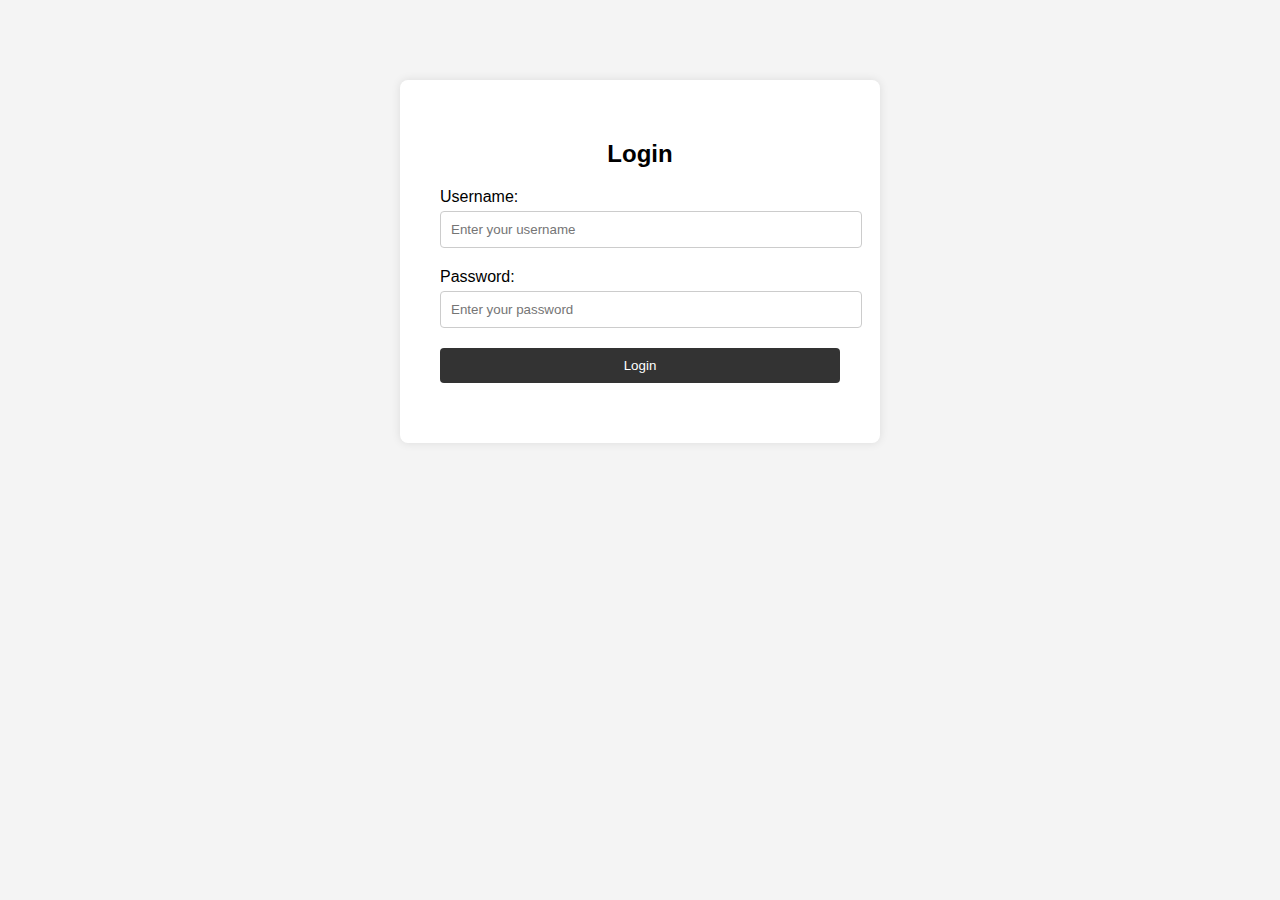
<file: index.html>
<!DOCTYPE html>
<html lang="en">
<head>
<meta charset="UTF-8">
<meta name="viewport" content="width=device-width, initial-scale=1.0">
<title>Login Page</title>
<style>
  body {
    font-family: Arial, sans-serif;
    background-color: #f4f4f4;
  }

  .login-container {
    background-color: #fff;
    max-width: 400px;
    margin: 80px auto;
    padding: 40px;
    border-radius: 8px;
    box-shadow: 0 0 10px rgba(0, 0, 0, 0.1);
  }

  .login-container h2 {
    text-align: center;
    margin-bottom: 20px;
  }

  .form-group {
    margin-bottom: 20px;
  }

  .form-group label {
    display: block;
    margin-bottom: 5px;
  }

  .form-group input {
    width: 100%;
    padding: 10px;
    border-radius: 4px;
    border: 1px solid #ccc;
  }

  .form-group button {
    width: 100%;
    padding: 10px;
    border-radius: 4px;
    background-color: #333;
    color: #fff;
    border: none;
  }
</style>
</head>
<body>
<div class="login-container">
  <h2>Login</h2>
  <form id="login-form">
    <div class="form-group">
      <label for="username">Username:</label>
      <input type="text" id="username" placeholder="Enter your username">
    </div>
    <div class="form-group">
      <label for="password">Password:</label>
      <input type="password" id="password" placeholder="Enter your password">

    </div>
    <div class="form-group">
      <button type="submit">Login</button>
      
    </div>
  </form>
</div>

<script>
  document.getElementById('login-form').addEventListener('submit', function(e) {
    e.preventDefault();
    const username = document.getElementById('username').value;
    const password = document.getElementById('password').value;

    // You can add your authentication logic here
    if (username === 'admin' && password === 'password') {
      alert('Login successful!');
      window.location.href = 'dashboard.html';
      // Redirect to dashboard or perform other actions
    } else {
      alert('Invalid username or password. Please try again.');
    }
  });
</script>
</body>
</html>
</file>
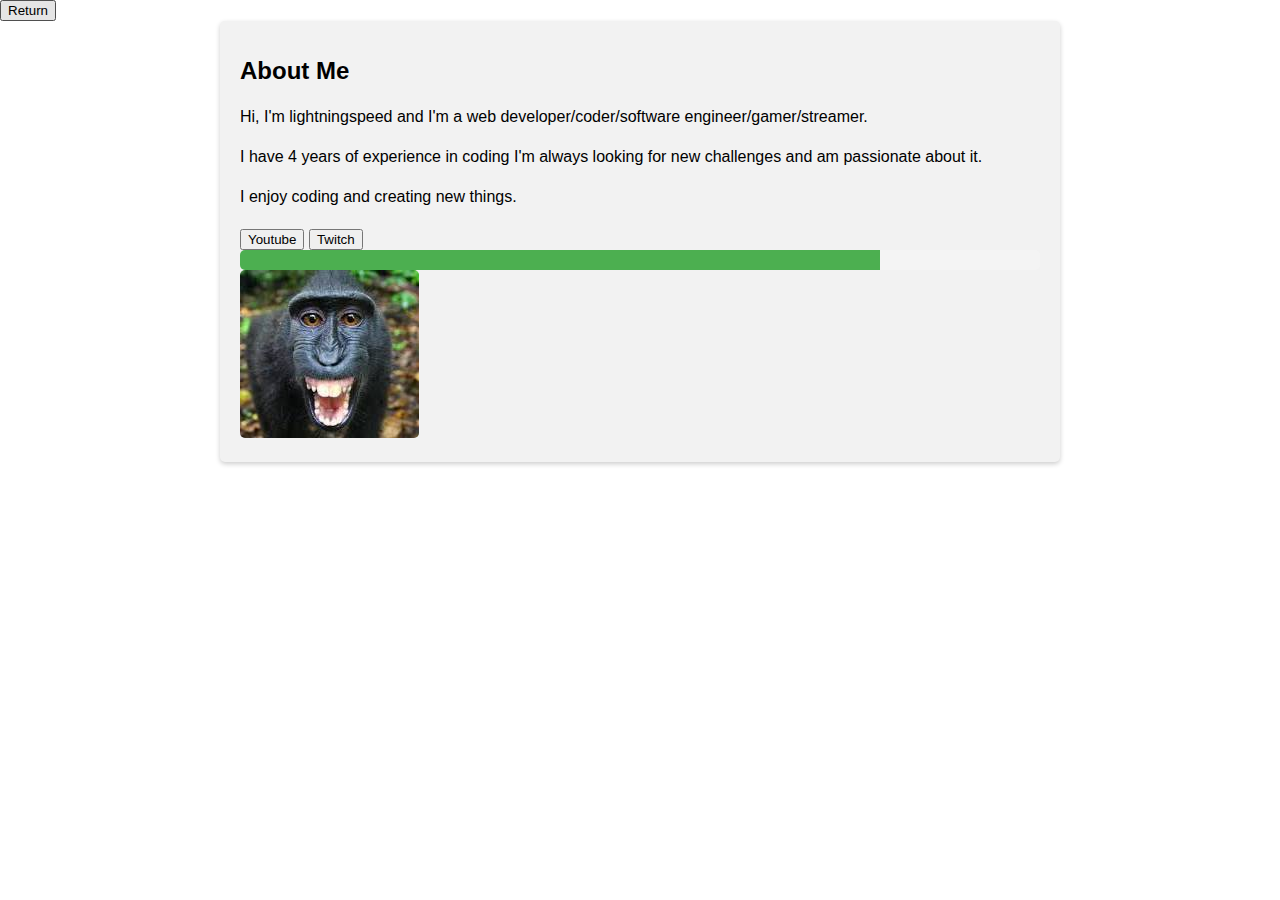
<file: about.html>
<!DOCTYPE html>
<html lang="en">
<head>
  <meta charset="UTF-8">
  <meta name="viewport" content="width=device-width, initial-scale=1.0">
  <title>About Me</title>
  <style>
    body {
      font-family: Arial, sans-serif;
      margin: 0;
      padding: 0;
    }

    .about-container {
      max-width: 800px;
      margin: 0 auto;
      padding: 20px;
      background-color: #f2f2f2;
      border-radius: 5px;
      box-shadow: 0 2px 5px rgba(0, 0, 0, 0.2);
    }

    .about-title {
      font-size: 24px;
      margin-bottom: 20px;
    }

    .about-content {
      font-size: 16px;
      line-height: 1.5;
      margin-bottom: 20px;
    }

    .about-image {
      max-width: 200%;
      border-radius: 5px;
    }

        .progress-bar {
    background-color: #f4f4f4;
    border-radius: 5px;
    height: 20px;
    width: 100%;
    overflow: hidden;
    position: relative;
    }

    .progress-bar-fill {
    background-color: #4caf50;
    height: 100%;
    transition: width 0.5s ease-in-out;
    }

    .progress-bar-text {
    position: absolute;
    top: 0;
    left: 50%;
    transform: translateX(-50%);
    color: white;
    font-size: 14px;
    }


        @keyframes progress-bar-animation {
    0% {
        width: 0;
    }
    100% {
        width: 50%;
    }
    }

    .progress-bar-fill {
    animation: progress-bar-animation 1.5s ease-in-out forwards;
    }

    /* Custom styles for the About Me page */
    .about-me {
    text-align: center;
    padding: 20px;
    }

    .center {
            text-align: center;
        }

    .about-me h1 {
    font-size: 24px;
    margin-bottom: 10px;
    }

    .about-me p {
    font-size: 16px;
    line-height: 1.5;
    margin-bottom: 20px;
    }

    .about-me h2 {
    font-size: 18px;
    margin-bottom: 10px;
    }

    .about-me ul {
    list-style-type: none;
    padding: 0;
    }

    .about-me li {
    font-size: 16px;
    margin-bottom: 10px;
    }

    .about-me .skills {
    margin-top: 20px;
    }

    .about-me .skills h3 {
    font-size: 16px;
    margin-bottom: 10px;
    }

    .about-me .skills .progress-bar {
    display: inline-block;
    width: 150px;
    margin-bottom: 10px;
    }

    .about-me .skills .progress-bar-fill {
    background-color: #4caf50;
    }

    .about-me .testimonials {
    margin-top: 20px;
    }

    .about-me .testimonials blockquote {
    font-size: 16px;
    margin-bottom: 10px;
    }

    .about-me .testimonials .author {
    font-size: 14px;
    font-style: italic;
    }

    .about-me .contact {
    margin-top: 20px;
    }

    .about-me .contact a {
    display: inline-block;
    margin-right: 10px;
    font-size: 16px;


    body {
    font-family: Arial, sans-serif;
    margin: 0;
    padding: 0;
  }

 
  .custom-button {
    display: inline-block;
    padding: 12px 24px;
    margin: 10px;
    font-size: 16px;
    font-weight: bold;
    color: #fff;
    text-transform: uppercase;
    background: linear-gradient(45deg, #ff9a9e, #fad0c4);
    border: none;
    border-radius: 30px;
    box-shadow: 0 5px 15px rgba(0, 0, 0, 0.2);
    cursor: pointer;
    outline: none;
    transition: transform 0.2s, box-shadow 0.2s;
    margin-bottom: 10px;
  }

  .custom-button:hover {
    transform: translateY(-3px);
    box-shadow: 0 8px 20px rgba(0, 0, 0, 0.3);
  }

  .custom-button:active {
    transform: scale(0.95);
  }

  .dashboard {
    display: grid;
    grid-template-columns: 250px 1fr;
    grid-template-rows: 80px 1fr;
    grid-template-areas: 
      "header header"
      "sidebar main";
    height: 100vh;
  }

  .header {
    grid-area: header;
    background-color: #333;
    color: white;
    display: flex;
    align-items: center;
    padding: 0 20px;
  }

  .sidebar {
    grid-area: sidebar;
    background-color: #f4f4f4;
    padding: 20px;
  }

  .main {
    grid-area: main;
    padding: 20px;
  }

  .sidebar-item {
    margin-bottom: 10px;
  }
}
</style>
</head>

<script>
        // Go back to the previous page in the browser's history.
            function goBack() {
            window.history.back();
        }
</script>
<body>
    <div class="dashboard">
    <div class="sidebar">
        <button class="custom-button" onclick="goBack()">Return</button>
        </div>
    </div>

  <div class="about-container">
    <h1 class="about-title">About Me</h1>
    <div class="about-content">
      <p>Hi, I'm lightningspeed and I'm a web developer/coder/software engineer/gamer/streamer.</p>
      <p>I have 4 years of experience in coding I'm always looking for new challenges and am passionate about it.</p>
      <p>I enjoy coding and creating new things.</p>
    </div>
    <button class="custom-button" onclick="window.location.href='https://www.example.com'">Youtube</button>
    <button class="custom-button" onclick="window.location.href='https://www.example.com'">Twitch</button>
    <div class="progress-bar">
        <div class="progress-bar-fill" style="width: 80%"></div>
      </div>
    <img src="download.jfif" alt="About Me" class="about-image">
  </div>
</body>
</html>
</file>
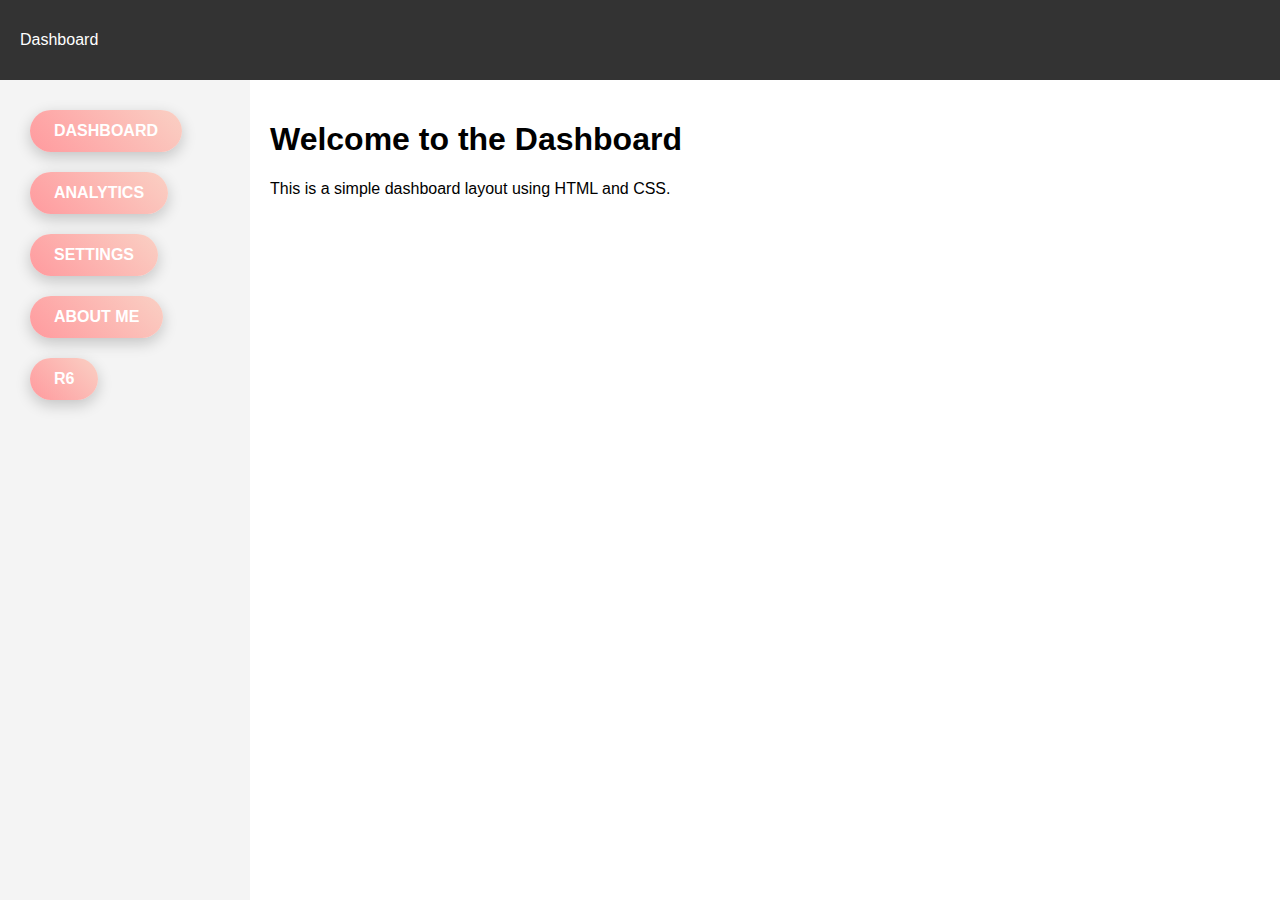
<file: dashboard.html>
<!DOCTYPE html>
<html lang="en">
<head>
<meta charset="UTF-8">
<meta name="viewport" content="width=device-width, initial-scale=1.0">
<title>Dashboard</title>
<style>
  body {
    font-family: Arial, sans-serif;
    margin: 0;
    padding: 0;
  }

  .custom-button {
    display: inline-block;
    padding: 12px 24px;
    margin: 10px;
    font-size: 16px;
    font-weight: bold;
    color: #fff;
    text-transform: uppercase;
    background: linear-gradient(45deg, #ff9a9e, #fad0c4);
    border: none;
    border-radius: 30px;
    box-shadow: 0 5px 15px rgba(0, 0, 0, 0.2);
    cursor: pointer;
    outline: none;
    transition: transform 0.2s, box-shadow 0.2s;
    margin-bottom: 10px;
  }

  .custom-button:hover {
    transform: translateY(-3px);
    box-shadow: 0 8px 20px rgba(0, 0, 0, 0.3);
  }

  .custom-button:active {
    transform: scale(0.95);
  }

  .dashboard {
    display: grid;
    grid-template-columns: 250px 1fr;
    grid-template-rows: 80px 1fr;
    grid-template-areas: 
      "header header"
      "sidebar main";
    height: 100vh;
  }

  .header {
    grid-area: header;
    background-color: #333;
    color: white;
    display: flex;
    align-items: center;
    padding: 0 20px;
  }

  .sidebar {
    grid-area: sidebar;
    background-color: #f4f4f4;
    padding: 20px;
  }

  .main {
    grid-area: main;
    padding: 20px;
  }

  .sidebar-item {
    margin-bottom: 10px;
  }
</style>
</head>
<body>
<div class="dashboard">
  <div class="header">Dashboard</div>
  <div class="sidebar">
    <button class="custom-button" onclick="location.href='dashboard.html'">Dashboard</button>
    <button class="custom-button" onclick="location.href='analytics.html'">Analytics</button>
    <button class="custom-button" onclick="location.href='settings.html'">Settings</button>
    <button class="custom-button" onclick="location.href='about.html'">About Me</button>
    <button class="custom-button" onclick="location.href='R6.html'">R6</button>
  </div>
  <div class="main">
    <h1>Welcome to the Dashboard</h1>
    <p>This is a simple dashboard layout using HTML and CSS.</p>
  </div>
</div>
</body>
</html>
</file>
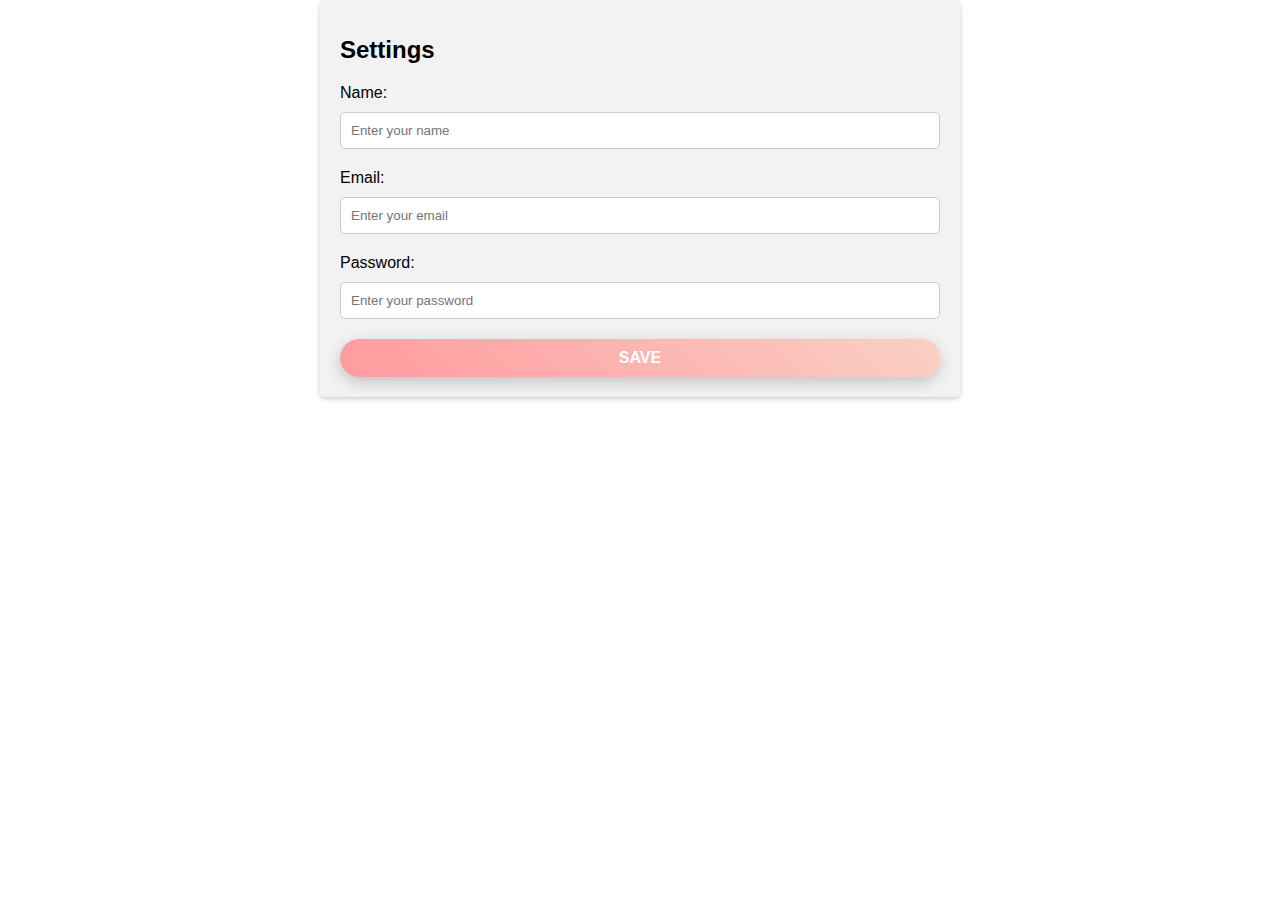
<file: settings.html>
<!DOCTYPE html>
<html lang="en">
<head>
<meta charset="UTF-8">
<meta name="viewport" content="width=device-width, initial-scale=1.0">
<title>Settings</title>
<style>
  body {
    font-family: Arial, sans-serif;
    margin: 0;
    padding: 0;
  }

  .settings-container {
    max-width: 600px;
    margin: 0 auto;
    padding: 20px;
    background-color: #f2f2f2;
    border-radius: 5px;
    box-shadow: 0 2px 5px rgba(0, 0, 0, 0.2);
  }

  .settings-title {
    font-size: 24px;
    margin-bottom: 20px;
  }

  .settings-form {
    display: flex;
    flex-direction: column;
  }

  .settings-form label {
    margin-bottom: 10px;
  }

  .settings-form input[type="text"],
  .settings-form input[type="email"],
  .settings-form input[type="password"] {
    padding: 10px;
    margin-bottom: 20px;
    border: 1px solid #ccc;
    border-radius: 5px;
  }

  .settings-form button {
    padding: 10px 20px;
    font-size: 16px;
    font-weight: bold;
    color: #fff;
    text-transform: uppercase;
    background: linear-gradient(45deg, #ff9a9e, #fad0c4);
    border: none;
    border-radius: 30px;
    box-shadow: 0 5px 15px rgba(0, 0, 0, 0.2);
    cursor: pointer;
    outline: none;
    transition: transform 0.2s, box-shadow 0.2s;
  }

  .settings-form button:hover {
    transform: translateY(-3px);
    box-shadow: 0 8px 20px rgba(0, 0, 0, 0.3);
  }

  .settings-form button:active {
    transform: scale(0.95);
  }
</style>
</head>
<body>
<div class="settings-container">
  <h1 class="settings-title">Settings</h1>
  <form class="settings-form">
    <label for="name">Name:</label>
    <input type="text" id="name" name="name" placeholder="Enter your name">

    <label for="email">Email:</label>
    <input type="email" id="email" name="email" placeholder="Enter your email">

    <label for="password">Password:</label>
    <input type="password" id="password" name="password" placeholder="Enter your password">

    <button type="submit">Save</button>
  </form>
</div>
</body>
</html>
</file>
